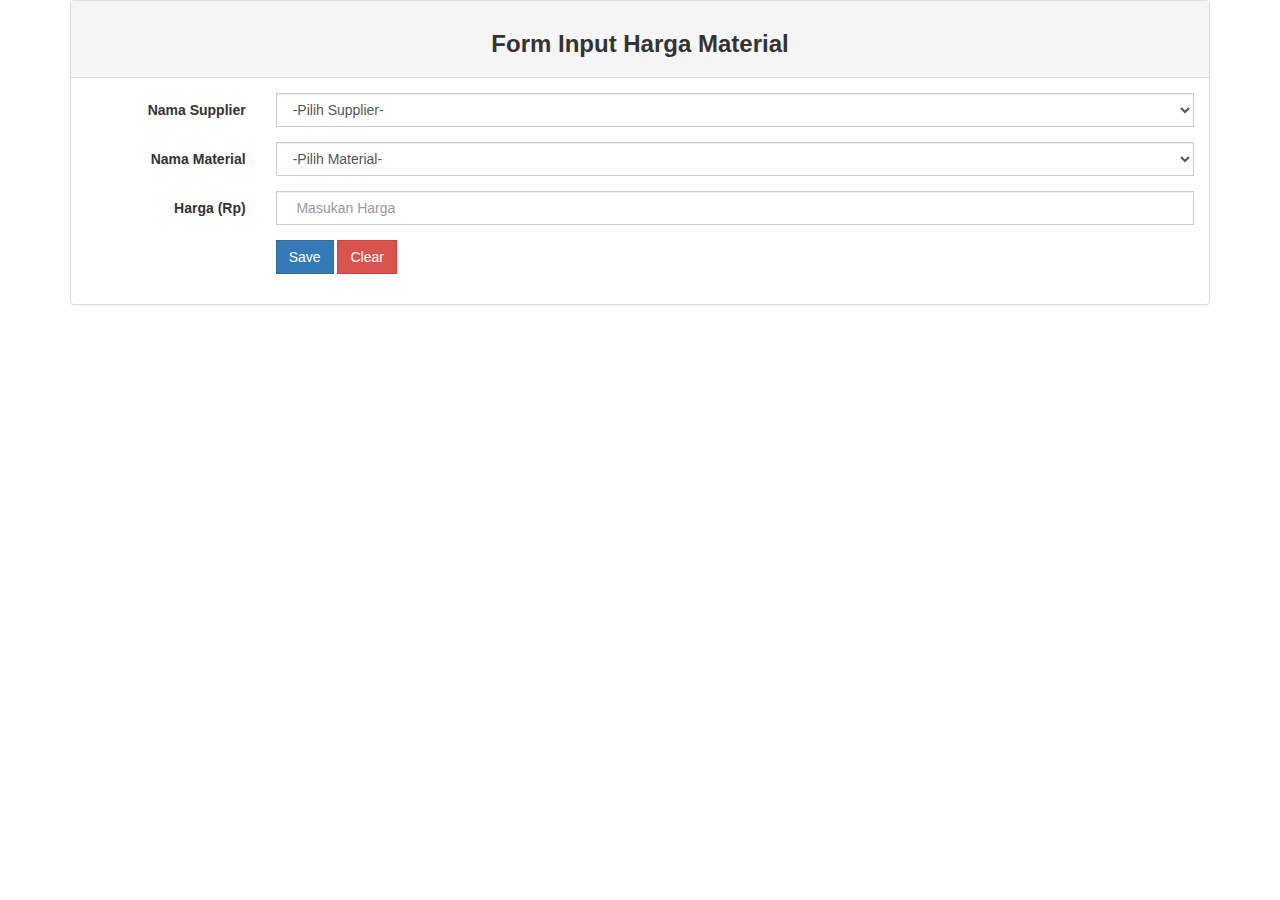
<file: Menu/harga.html>
<!DOCTYPE html PUBLIC "-//W3C//DTD XHTML 1.0 Transitional//EN" "http://www.w3.org/TR/xhtml1/DTD/xhtml1-transitional.dtd">
<html xmlns="http://www.w3.org/1999/xhtml">
<head>
<meta http-equiv="Content-Type" content="text/html; charset=utf-8" />
<title>Form Input Harga</title>
<script type="text/javascript" src="../js/jquery111.min.js"></script>
<script type="text/javascript" src="../js/bootstrap.js"></script>
<script type="text/javascript" src="../js/JSONUtil.js"></script>
<link type="text/css" href="../css/bootstrap.css" />
<link type="text/css" href="../css/bootstrap-responsive.css" />
<link type="text/css" href="../css/bootstrap-theme.css" />
<link href="../css/simple-sidebar.css" rel="stylesheet" type="text/css">
<link href="../css/font-awesome.css" rel="stylesheet" type="text/css">
<link href="../css/bootstrap.css" rel="stylesheet" type="text/css" />
</head>

<body>
<div class="container">
<div class="panel panel-default">
<div class="panel-heading"><center><h3><b>Form Input Harga Material</b></h3></center></div>
<div class="panel-body">                               
  <form class="form-horizontal" role="form" id="hargaForm" method="post">
    <div class="form-group">
      <label class="control-label col-sm-2" for="nama_supplier">Nama Supplier</label>
      	<div class="col-sm-10">
      		<select name="nama_supplier" class="form-control">
      			<option value="-">-Pilih Supplier-</option>
        		<option value="CV Untung Sejahtera">CV Untung Sejahtera</option>
        		<option value="CV Maju Sejahtera">CV Maju Sejahtera</option>
      		</select>
       </div>
    </div>
    <div class="form-group">
      <label class="control-label col-sm-2" for="nama_material">Nama Material</label>
      	<div class="col-sm-10">          
      		<select name="nama_material" class="form-control">
      			<option value="-">-Pilih Material-</option>
        		<option value="Batu Bata">Batu Bata</option>
        		<option value="Semen">Semen</option>
      		</select>
      	</div>
    </div>
    <div class="form-group">        
      <label class="control-label col-sm-2" for="harga">Harga (Rp)</label>
      	<div class="col-sm-10">
       	<input type="text" class="form-control" name="harga" placeholder="  Masukan Harga">
        </div>
	</div>
        <div class="form-group">        
    		<div class="col-sm-offset-2 col-sm-10">
        		<button type="save" class="btn btn-primary" id="save" onclick='getJSON("#hargaForm")'>Save</button>
        		<button type="clear" class="btn btn-danger" id="cancel">Clear</button>
      		</div>
    	</div>
  </form>
</div>
</div>
</div>

</body>
</html>
</file>
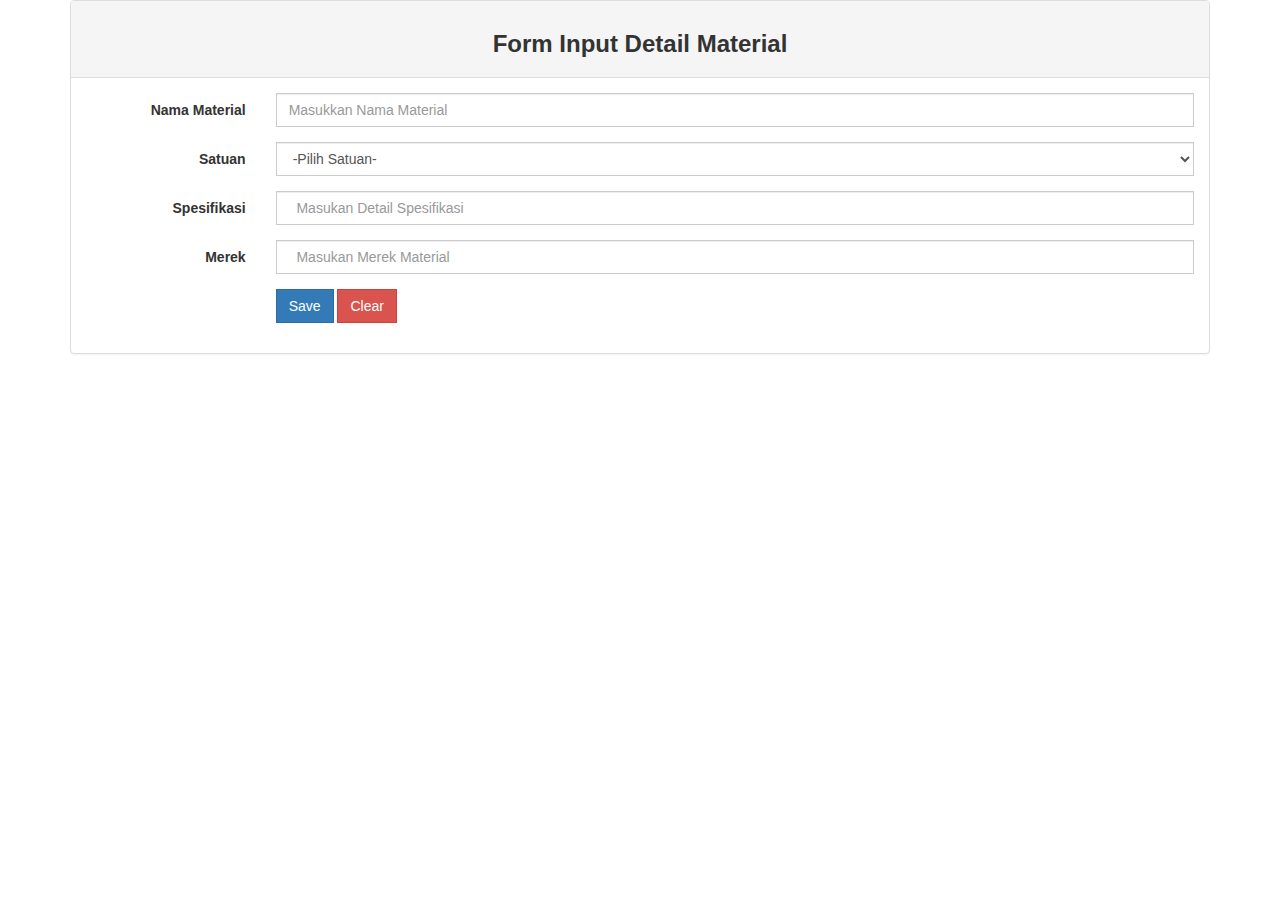
<file: Menu/material.html>
<!DOCTYPE html PUBLIC "-//W3C//DTD XHTML 1.0 Transitional//EN" "http://www.w3.org/TR/xhtml1/DTD/xhtml1-transitional.dtd">
<html xmlns="http://www.w3.org/1999/xhtml">
<head>
<meta http-equiv="Content-Type" content="text/html; charset=utf-8" />
<title>Form Input Material</title>
<script type="text/javascript" src="../js/jquery111.min.js"></script>
<script type="text/javascript" src="../js/bootstrap.js"></script>
<script type="text/javascript" src="../js/JSONUtil.js"></script>
<link type="text/css" href="../css/bootstrap.css" />
<link type="text/css" href="../css/bootstrap-responsive.css" />
<link type="text/css" href="../css/bootstrap-theme.css" />
<link href="../css/simple-sidebar.css" rel="stylesheet" type="text/css">
<link href="../css/font-awesome.css" rel="stylesheet" type="text/css">
<link href="../css/bootstrap.css" rel="stylesheet" type="text/css" />
</head>

<body>
<div class="container">
<div class="panel panel-default">
<div class="panel-heading"><center><h3><b>Form Input Detail Material</b></h3></center></div>
<div class="panel-body">  
  <form class="form-horizontal" role="form" id="materialForm" method="post">
  	<div class="form-group">
    	<label class="control-label col-sm-2" for="nama_material">Nama Material</label>
        	<div class="col-sm-10">
        	<input type="text" class="form-control" name="nama_material" placeholder="Masukkan Nama Material">
        	</div>
    </div>
    <div class="form-group">
    	<label class="control-label col-sm-2 con" for="satuan">Satuan</label>
        	<div class="col-sm-10">          
      			<select class="form-control" name="satuan">
      				<option value="-">-Pilih Satuan-</option>
        			<option value="Batang">Batang</option>
        			<option value="Kg">Kg</option>
        			<option value="Pcs">Pcs</option>
        			<option value="Sak">Sak</option>
      			</select>
      		</div>
    </div>
   	<div class="form-group">
    	<label class="control-label col-sm-2" for="spesifikasi">Spesifikasi</label>
        	<div class="col-md-10">
        	<input type="text" class="form-control" name="spesifikasi" placeholder="  Masukan Detail Spesifikasi">
        	</div>
    </div>
    <div class="form-group">
    	<label class="control-label col-sm-2" for="brand">Merek</label>
    	    <div class="col-sm-10">
        	<input type="text" class="form-control" name="brand" placeholder="  Masukan Merek Material">
        	</div>
    </div>
    <div class="form-group">        
		<div class="col-sm-offset-2 col-sm-10">
        	<button type="save" class="btn btn-primary" id="save" onclick='getJSON("#materialForm")'>Save</button>
        	<button type="clear" class="btn btn-danger" id="cancel">Clear</button>
    	</div>
	</div>
  </form>
</div>
</div>
</div>

</body>
</html>
</file>
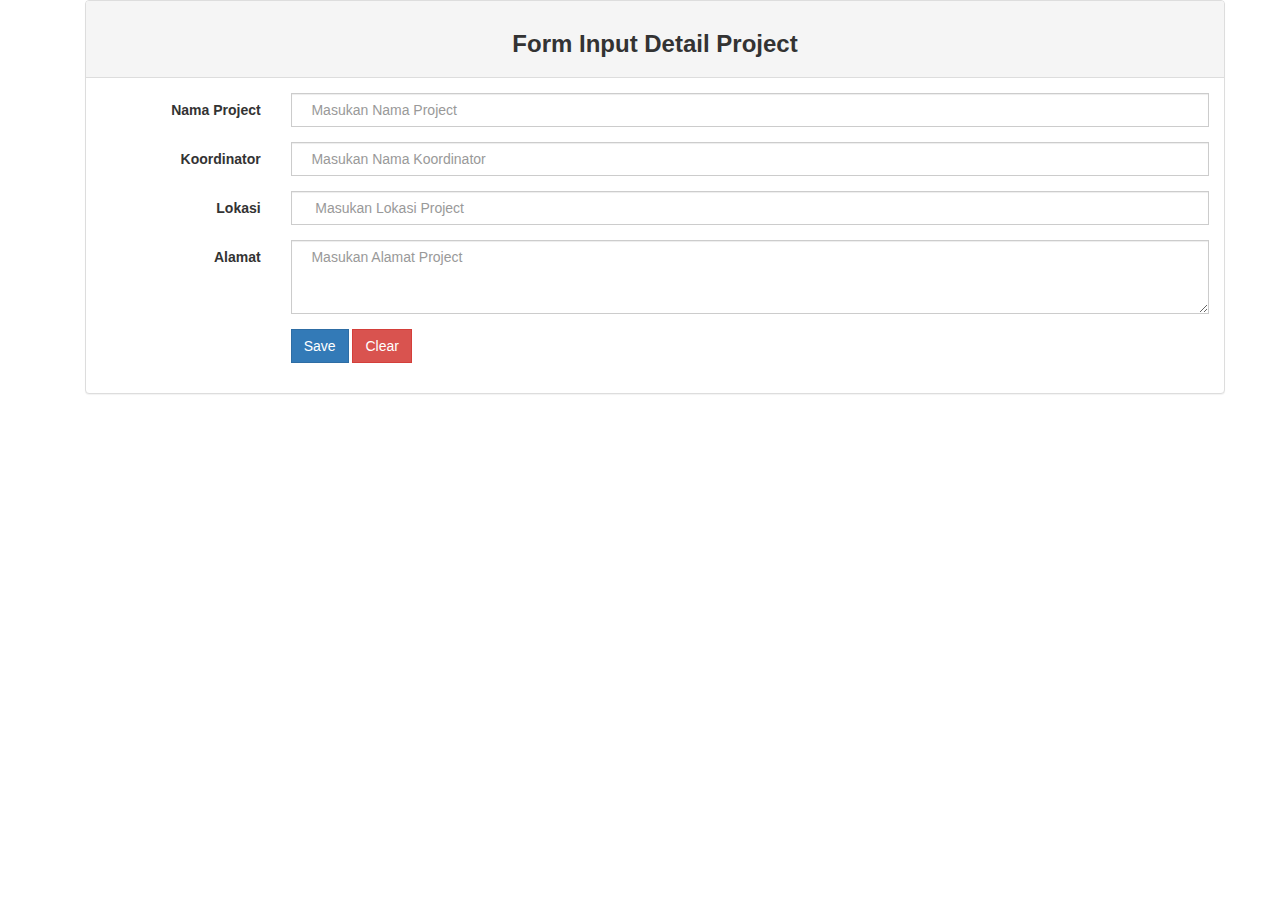
<file: Menu/project.html>
<!DOCTYPE html PUBLIC "-//W3C//DTD XHTML 1.0 Transitional//EN" "http://www.w3.org/TR/xhtml1/DTD/xhtml1-transitional.dtd">
<html xmlns="http://www.w3.org/1999/xhtml">
<head>
<meta http-equiv="Content-Type" content="text/html; charset=utf-8" />
<script type="text/javascript" src="../js/jquery111.min.js"></script>
<script type="text/javascript" src="../js/bootstrap.js"></script>
<script type="text/javascript" src="../js/JSONUtil.js"></script>
<link type="text/css" href="../css/bootstrap.css" />
<link type="text/css" href="../css/bootstrap-responsive.css" />
<link type="text/css" href="../css/bootstrap-theme.css" />
<link href="../css/simple-sidebar.css" rel="stylesheet" type="text/css">
<link href="../css/font-awesome.css" rel="stylesheet" type="text/css">
<link href="../css/bootstrap.css" rel="stylesheet" type="text/css" />
</head>

<body>
<div class="container">
<div class="container">
<div class="panel panel-default">
<div class="panel-heading"><center><h3><b>Form Input Detail Project</b></h3></center></div>
<div class="panel-body"> 
  <form class="form-horizontal" role="form" id="projectForm" method="post">
     	<div class="form-group">
    		<label class="control-label col-sm-2" for="nama_project">Nama Project</label>
        		<div class="col-sm-10">
        		<input type="text" class="form-control" name="nama_project" placeholder="  Masukan Nama Project">
        		</div>
    	</div>
  		<div class="form-group">
    		<label class="control-label col-sm-2" for="nama_koordinator">Koordinator</label>
        		<div class="col-sm-10">
        		<input type="text" class="form-control" name="nama_koordinator" placeholder="  Masukan Nama Koordinator">
        		</div>
    	</div>
  		<div class="form-group">
    		<label class="control-label col-sm-2" for="lokasi">Lokasi</label>
        		<div class="col-sm-10">
        		<input type="text" class="form-control" name="lokasi" placeholder="   Masukan Lokasi Project">
        		</div>
    	</div>
    	<div class="form-group">
    		<label class="control-label col-sm-2" for="alamat">Alamat</label>
        		<div class="col-sm-10">
        		<textarea rows="3" class="form-control" id="alamat_project" placeholder="  Masukan Alamat Project"></textarea>
    			</div>
    	</div>
    	<div class="form-group">        
      		<div class="col-sm-offset-2 col-sm-10">
        		<button type="save" class="btn btn-primary" id="save" onclick='getJSON("#projectForm")'>Save</button>
        		<button type="clear" class="btn btn-danger" id="cancel">Clear</button>
    		</div>
   		</div>
  </form>
</div>
</div>
</div>
</div>

</body>
</html>
</file>
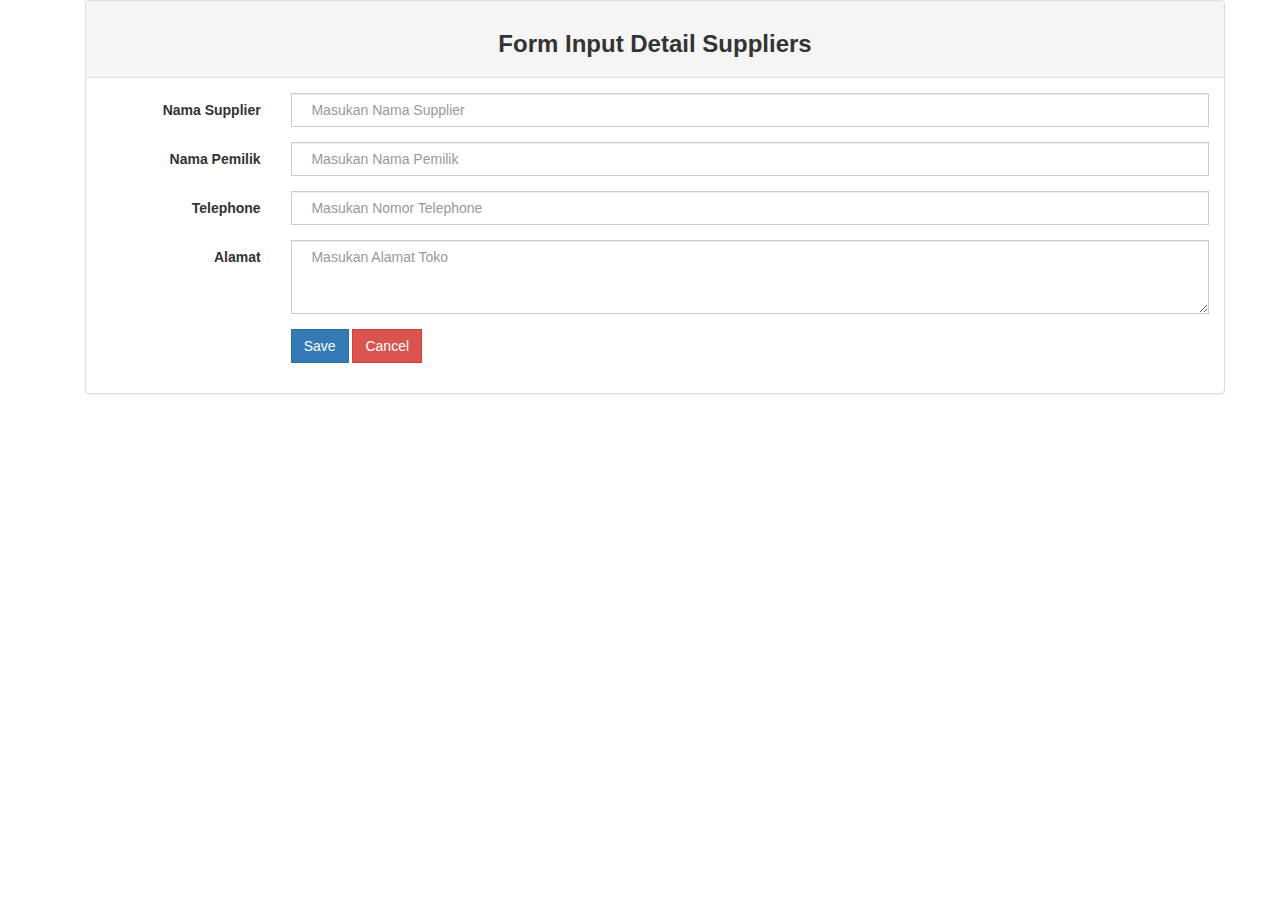
<file: Menu/Suppliers.html>
<!DOCTYPE html PUBLIC "-//W3C//DTD XHTML 1.0 Transitional//EN" "http://www.w3.org/TR/xhtml1/DTD/xhtml1-transitional.dtd">
<html xmlns="http://www.w3.org/1999/xhtml">
<head>
<meta http-equiv="Content-Type" content="text/html; charset=utf-8" />
<title><b><u>Supplier</u></b></title>
<script type="text/javascript" src="../js/jquery111.min.js"></script>
<script type="text/javascript" src="../js/bootstrap.js"></script>
<script type="text/javascript" src="../js/JSONUtil.js"></script>
<link type="text/css" href="../css/bootstrap.css" />
<link type="text/css" href="../css/bootstrap-responsive.css" />
<link type="text/css" href="../css/bootstrap-theme.css" />
<link href="../css/simple-sidebar.css" rel="stylesheet" type="text/css">
<link href="../css/font-awesome.css" rel="stylesheet" type="text/css">
<link href="../css/bootstrap.css" rel="stylesheet" type="text/css" />

</head>

<body>
<div class="container">
<div class="container">
<div class="panel panel-default">
<div class="panel-heading"><center><h3><b>Form Input Detail Suppliers</b></h3></center></div>
<div class="panel-body"> 
  <form class="form-horizontal" role="form" id="supForm" method="post">
   	<div class="form-group">
    	<label class="control-label col-sm-2" for="nama_supplier">Nama Supplier</label>
        <div class="col-sm-10">
        <input type="text" class="form-control" name="nama_supplier" placeholder="  Masukan Nama Supplier">
        </div>
    </div>
     <div class="form-group">
    	<label class="control-label col-sm-2" for="nama_pemilik">Nama Pemilik</label>
        <div class="col-sm-10">
        <input type="text" class="form-control" name="nama_pemilik" placeholder="  Masukan Nama Pemilik">
        </div>
    </div>
  	<div class="form-group">
    	<label class="control-label col-sm-2" for="no_telp">Telephone</label>
        <div class="col-sm-10">
        <input type="text" class="form-control" name="no_telp" placeholder="  Masukan Nomor Telephone">
        </div>
    </div>
    <div class="form-group">
    	<label class="control-label col-sm-2" for="alamat">Alamat</label>
        <div class="col-sm-10">
        <textarea rows="3" class="form-control" name="alamat_toko" placeholder="  Masukan Alamat Toko"></textarea>
        </div>
    </div>
    <div class="form-group">        
      <div class="col-sm-offset-2 col-sm-10">
        <button type="save" class="btn btn-primary" id="save" onclick='getJSON("#supForm")'>Save</button>
        <button type="cancel" class="btn btn-danger" id="cancel">Cancel</button>
    </div>
   </div>
  </form>
</div>
</div>
</div>
</div>

</body>
</html>
</file>
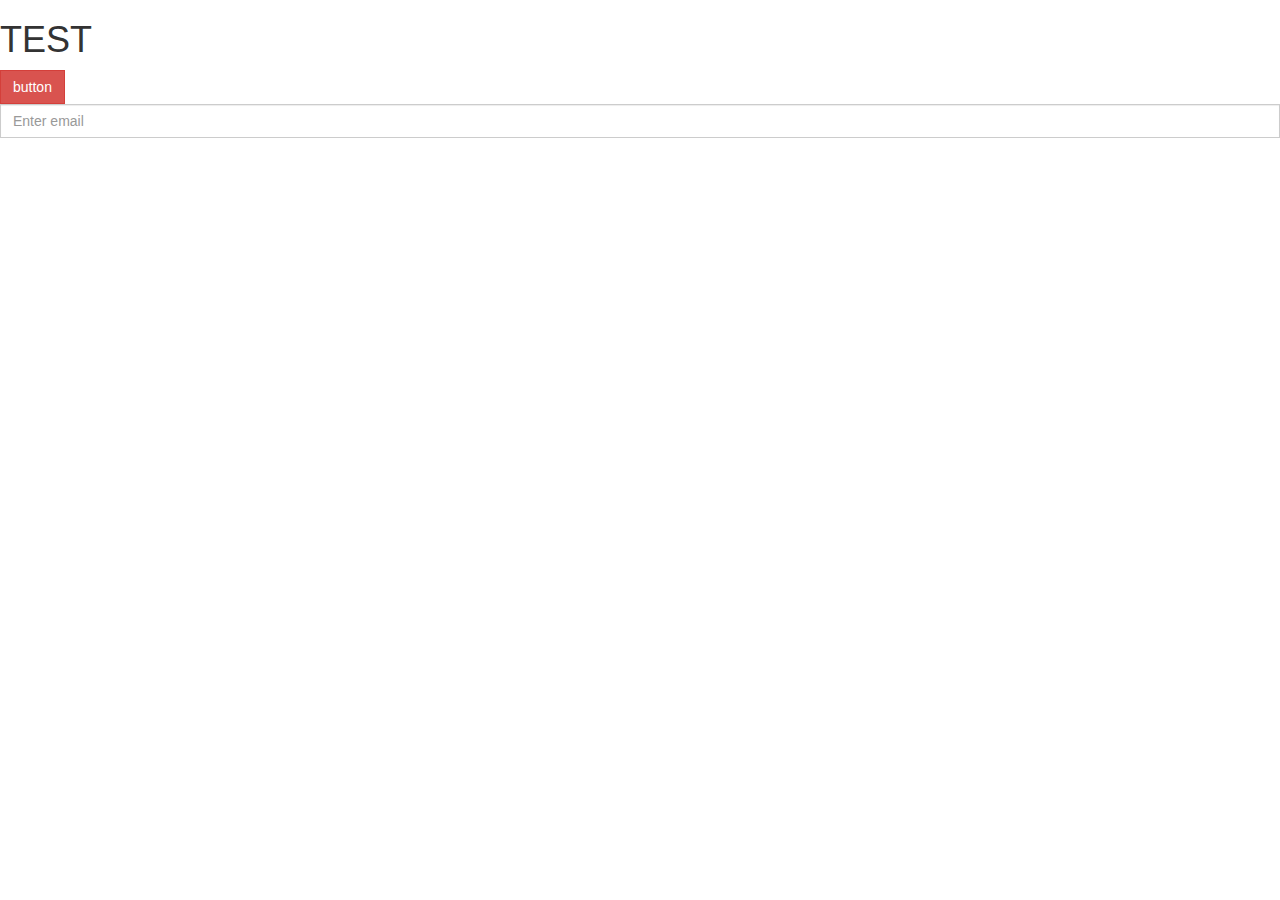
<file: Menu/sync test.html>
<!DOCTYPE html>
<html lang="en">
<head>
<meta charset="utf-8">
<meta http-equiv="X-UA-Compatible" content="IE=edge">
<meta name="viewport" content="width=device-width, initial-scale=1">
<meta http-equiv="Content-Type" content="text/html; charset=utf-8" />
<title>Management Dashboard</title>

<script type="text/javascript" src="../js/jquery111.min.js"></script>
<script type="text/javascript" src="../js/bootstrap.js"></script>
<link type="text/css" href="../css/bootstrap-responsive.css" />
<link type="text/css" href="../css/bootstrap-theme.css" />
<link href="../css/simple-sidebar.css" rel="stylesheet" type="text/css">
<link href="../css/font-awesome.css" rel="stylesheet" type="text/css">
<link href="../css/bootstrap.css" rel="stylesheet" type="text/css">


<script type="text/javascript">
$(document).ready(function() {
	$('#test1').on('click',function(){
		alert('test');
	});
});
</script>
</head>
<body>
	<h1>TEST</h1>
    <input type="button" class="btn btn-danger" value="button" id="test1">
    <input type="text" class="form-control" id="exampleInputEmail1" placeholder="Enter email">
</body>
</html>
</file>
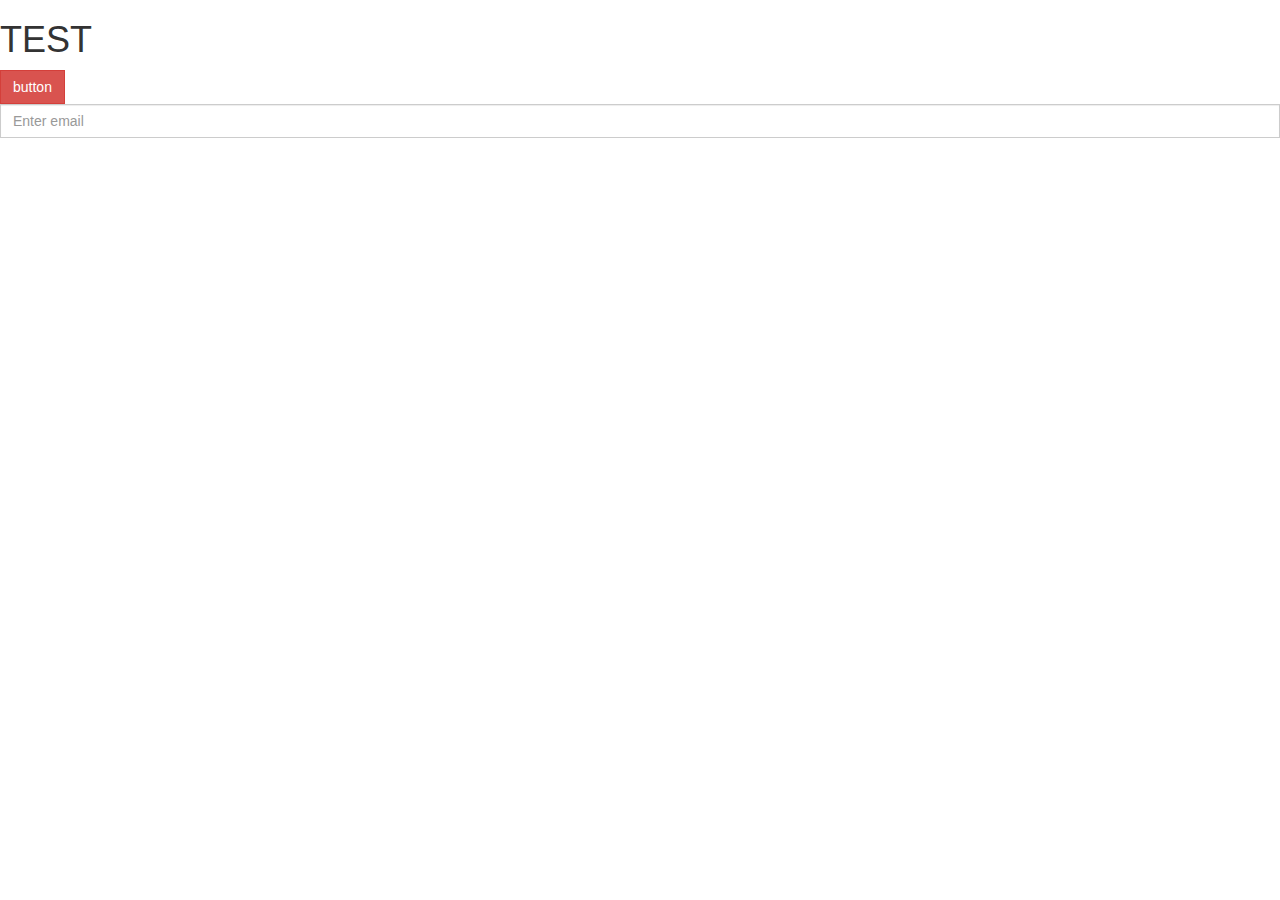
<file: Menu/Test1.html>
<!DOCTYPE html>
<html lang="en">
<head>
<meta charset="utf-8">
<meta http-equiv="X-UA-Compatible" content="IE=edge">
<meta name="viewport" content="width=device-width, initial-scale=1">
<meta http-equiv="Content-Type" content="text/html; charset=utf-8" />
<title>Management Dashboard</title>

<link type="text/css" href="../css/bootstrap-responsive.css" />
<link type="text/css" href="../css/bootstrap-theme.css" />
<link href="../css/simple-sidebar.css" rel="stylesheet" type="text/css">
<link href="../css/font-awesome.css" rel="stylesheet" type="text/css">
<link href="../css/bootstrap.css" rel="stylesheet" type="text/css">
<script type="text/javascript" src="../js/bootstrap.js"></script>
<script type="text/javascript" src="../js/jquery111.min.js"></script>


</head>
<body>
	<h1>TEST</h1>
    <input type="button" class="btn btn-danger" value="button">
    <input type="text" class="form-control" id="exampleInputEmail1" placeholder="Enter email">
</body>
</html>
</file>
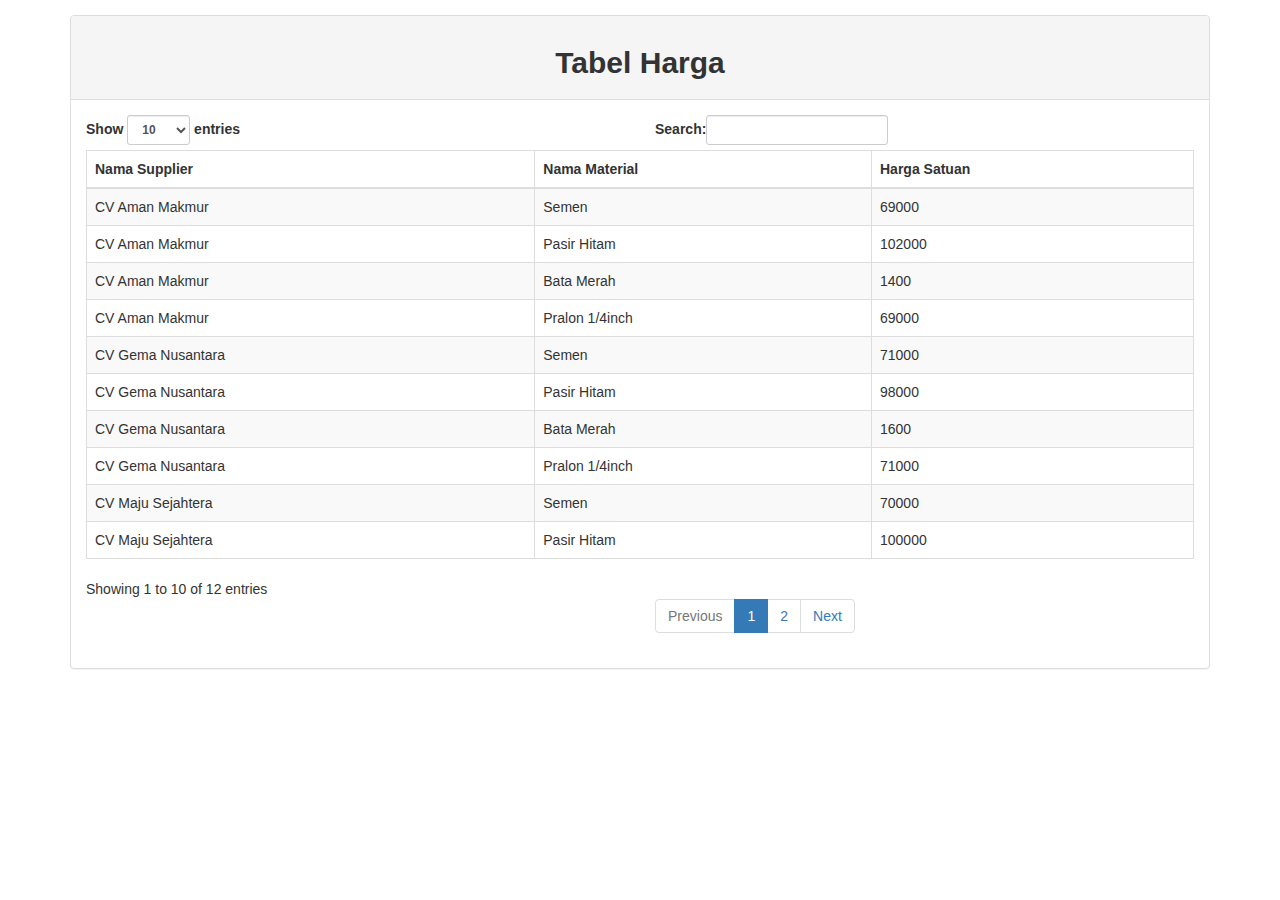
<file: table/table_harga.html>
<!DOCTYPE html PUBLIC "-//W3C//DTD XHTML 1.0 Transitional//EN" "http://www.w3.org/TR/xhtml1/DTD/xhtml1-transitional.dtd">
<html xmlns="http://www.w3.org/1999/xhtml">
<head>
<meta http-equiv="Content-Type" content="text/html; charset=utf-8" />
<title>Table Harga</title>
<script type="text/javascript" src="../js/jquery111.min.js"></script>
<script type="text/javascript" src="../js/bootstrap.js"></script>
<script type="text/javascript" src="../js/JSONUtil.js"></script>
<link type="text/css" href="../css/bootstrap.css" />
<link type="text/css" href="../css/bootstrap-responsive.css" />
<link type="text/css" href="../css/bootstrap-theme.css" />
<link href="../css/simple-sidebar.css" rel="stylesheet" type="text/css">
<link href="../css/font-awesome.css" rel="stylesheet" type="text/css">
<link href="../css/bootstrap.css" rel="stylesheet" type="text/css" />

</head>
<div class="container">
<div class="panel-body"> 
<div class="row">
<div class="panel panel-default">
<div class="panel-heading"><center><h2><b>Tabel Harga</b></h2></center></div>
	<div class="panel-body">
    	<div class="dataTable_wrapper">
        	<table class="table table-striped table-bordered table-hover" id="dataTables-example">
                                    <thead>
                                        <tr>
                                            <th>Nama Supplier</th>
                                            <th>Nama Material</th>
                                            <th>Harga Satuan</th>
                                            
                                        </tr>
                                    </thead>
                                    <tbody>
                                    	<tr>
                                            <td>CV Maju Sejahtera</td>
                                            <td>Semen</td>
                                            <td>70000</td>                                            
                                        </tr>
                                        <tr>                                        
                                            <td>CV Gema Nusantara</td>
                                            <td>Semen</td>
                                            <td>71000</td>                                                                        
                                        </tr>     
                                        <tr>                                   
                                            <td>CV Aman Makmur</td>
                                            <td>Semen</td>
                                            <td>69000</td>                                            
                                        </tr>
                                        <tr>
                                            <td>CV Maju Sejahtera</td>
                                            <td>Pasir Hitam</td>
                                            <td>100000</td>                                            
                                        </tr>
                                        <tr>                                        
                                            <td>CV Gema Nusantara</td>
                                            <td>Pasir Hitam</td>
                                            <td>98000</td>                                                                        
                                        </tr>     
                                        <tr>                                   
                                            <td>CV Aman Makmur</td>
                                            <td>Pasir Hitam</td>
                                            <td>102000</td>                                            
                                        </tr>         
                                        <tr>
                                            <td>CV Maju Sejahtera</td>
                                            <td>Bata Merah</td>
                                            <td>1500</td>                                            
                                        </tr>
                                        <tr>                                        
                                            <td>CV Gema Nusantara</td>
                                            <td>Bata Merah</td>
                                            <td>1600</td>                                                                        
                                        </tr>     
                                        <tr>                                   
                                            <td>CV Aman Makmur</td>
                                            <td>Bata Merah</td>
                                            <td>1400</td>                                            
                                        </tr>       
                                        <tr>
                                            <td>CV Maju Sejahtera</td>
                                            <td>Pralon 1/4inch</td>
                                            <td>70000</td>                                            
                                        </tr>
                                        <tr>                                        
                                            <td>CV Gema Nusantara</td>
                                            <td>Pralon 1/4inch</td>
                                            <td>71000</td>                                                                        
                                        </tr>     
                                        <tr>                                   
                                            <td>CV Aman Makmur</td>
                                            <td>Pralon 1/4inch</td>
                                            <td>69000</td>                                            
                                        </tr>                        
                                    </tbody>
                                </table>
                            </div>
                
    <!-- DataTables JavaScript search and display-->
    <script src="../js/jquery.dataTables.min.js"></script>
    <script src="../js/dataTables.bootstrap.min.js"></script>

    <!-- Page-Level Demo Scripts -  Tables - Use for reference -->
    <script>
    $(document).ready(function() {
        $('#dataTables-example').DataTable({
                responsive: true
        });
    });
    </script>

</body>

</html>
</file>
<file: css/simple-sidebar.css>
/*!
 * Start Bootstrap - Simple Sidebar HTML Template (http://startbootstrap.com)
 * Code licensed under the Apache License v2.0.
 * For details, see http://www.apache.org/licenses/LICENSE-2.0.
 */

/* Toggle Styles */

#wrapper {
    padding-left: 0;
    -webkit-transition: all 0.5s ease;
    -moz-transition: all 0.5s ease;
    -o-transition: all 0.5s ease;
    transition: all 0.5s ease;
}

#wrapper.toggled {
    padding-left: 250px;
}

#sidebar-wrapper {
    z-index: 1000;
    position: fixed;
    left: 250px;
    width: 0;
    height: 100%;
    margin-left: -250px;
    overflow-y: auto;
    background: #000;
    -webkit-transition: all 0.5s ease;
    -moz-transition: all 0.5s ease;
    -o-transition: all 0.5s ease;
    transition: all 0.5s ease;
}

#wrapper.toggled #sidebar-wrapper {
    width: 250px;
}

#page-content-wrapper {
    width: 100%;
    position: absolute;
    padding: 15px;
}

#wrapper.toggled #page-content-wrapper {
    position: absolute;
    margin-right: -250px;
}

/* Sidebar Styles */

.sidebar-nav {
    position: absolute;
    top: 0;
    width: 250px;
    margin: 0;
    padding: 0;
    list-style: none;
}

.sidebar-nav li {
    text-indent: 20px;
    line-height: 40px;
}

.sidebar-nav li a {
    display: block;
    text-decoration: none;
    color: #999999;
}

.sidebar-nav li a:hover {
    text-decoration: none;
    color: #fff;
    background: rgba(255,255,255,0.2);
}

.sidebar-nav li a:active,
.sidebar-nav li a:focus {
    text-decoration: none;
}

.sidebar-nav > .sidebar-brand {
    height: 65px;
    font-size: 18px;
    line-height: 60px;
}

.sidebar-nav > .sidebar-brand a {
    color: #999999;
}

.sidebar-nav > .sidebar-brand a:hover {
    color: #fff;
    background: none;
}

@media(min-width:768px) {
    #wrapper {
        padding-left: 250px;
    }

    #wrapper.toggled {
        padding-left: 0;
    }

    #sidebar-wrapper {
        width: 250px;
    }

    #wrapper.toggled #sidebar-wrapper {
        width: 0;
    }

    #page-content-wrapper {
        padding: 20px;
        position: relative;
    }

    #wrapper.toggled #page-content-wrapper {
        position: relative;
        margin-right: 0;
    }
}
</file>
